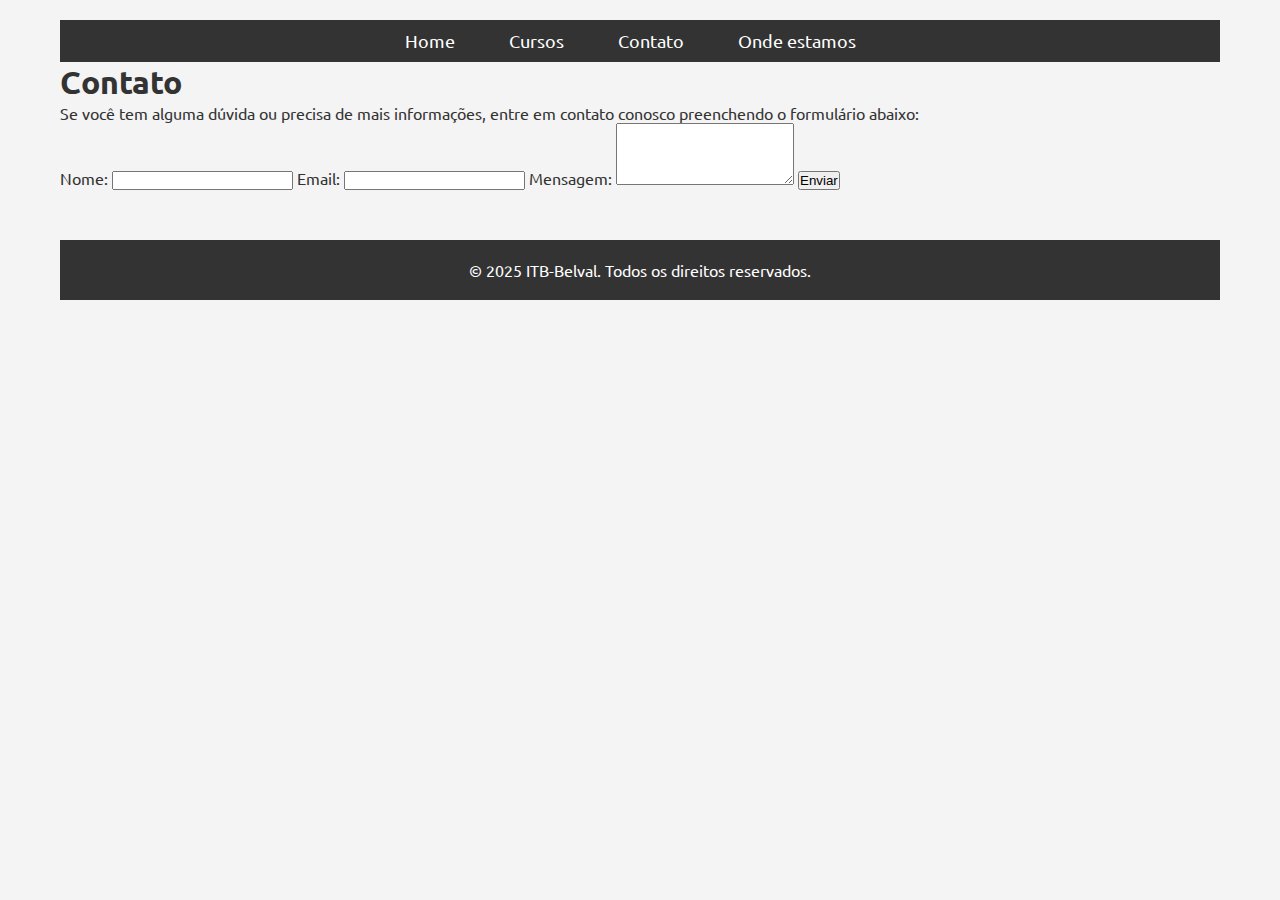
<file: aula-intro-html/contato.html>
<!DOCTYPE html>
<html lang="pt-br">
<head>
    <meta charset="UTF-8">
    <meta name="viewport" content="width=device-width, initial-scale=1.0">
    <link rel="stylesheet" href="style.css">
    <title>Contato - ITB-Belval</title>
</head>
<body>
    <div id="container">
        <header>
            <ul class="menu">
                <li><a target="_blank" href="index.html">Home</a></li>
                <li><a target="_blank" href="cursos.html">Cursos</a></li>
                <li><a target="_blank" href="contato.html">Contato</a></li>
                <li><a target="_blank" href="localizacao.html">Onde estamos</a></li>
            </ul>
        </header>

        <main>
            <div class="contato-form">
                <h1>Contato</h1>
                <p>Se você tem alguma dúvida ou precisa de mais informações, entre em contato conosco preenchendo o formulário abaixo:</p>
                <form action="#" method="post">
                    <label for="nome">Nome:</label>
                    <input type="text" id="nome" name="nome" required>

                    <label for="email">Email:</label>
                    <input type="email" id="email" name="email" required>

                    <label for="mensagem">Mensagem:</label>
                    <textarea id="mensagem" name="mensagem" rows="4" required></textarea>

                    <button type="submit">Enviar</button>
                </form>
            </div>
        </main>

        <footer>
            <p>&copy; 2025 ITB-Belval. Todos os direitos reservados.</p>
        </footer>
    </div>
</body>
</html>
</file>
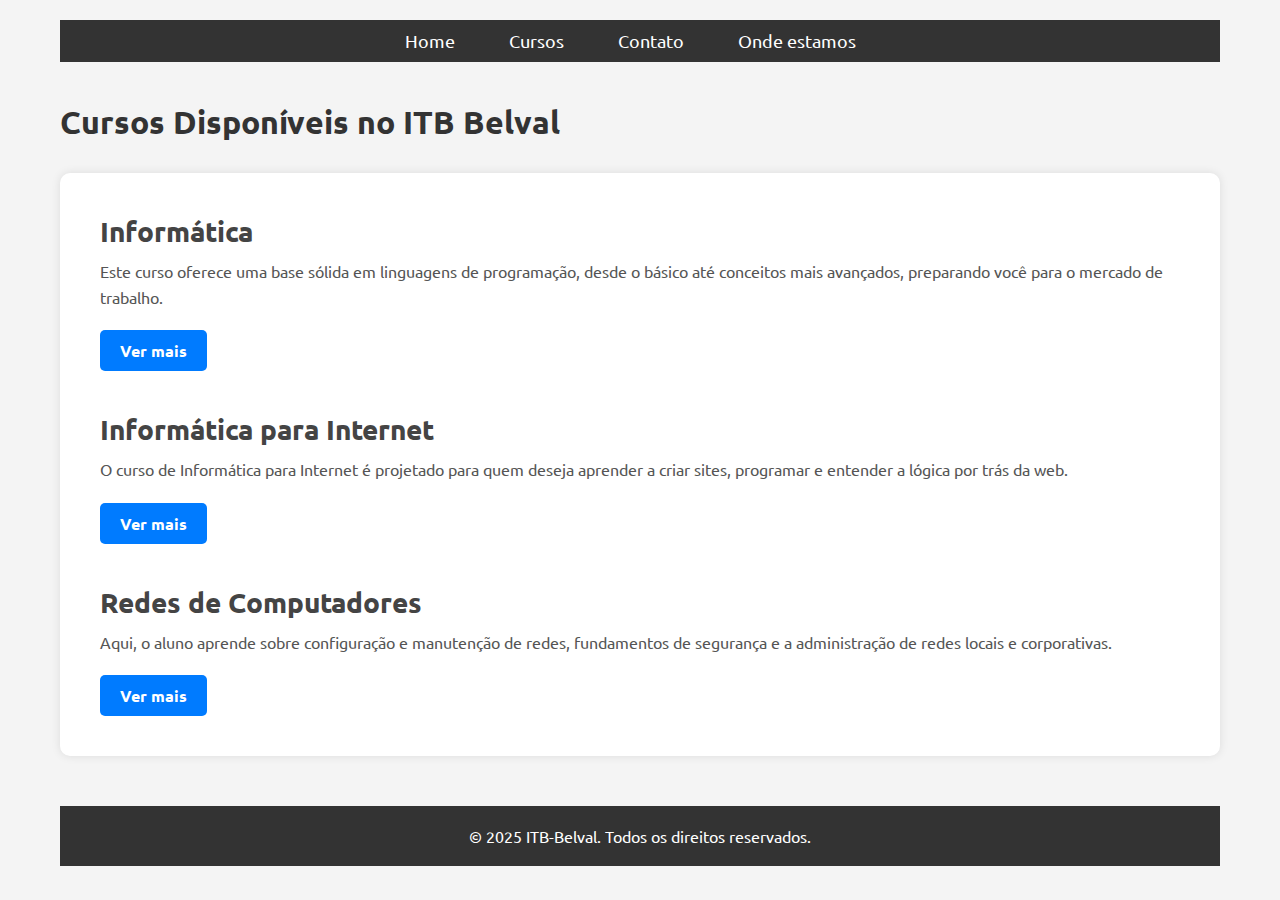
<file: aula-intro-html/cursos.html>
<!DOCTYPE html>
<html lang="pt-br">
<head>
    <meta charset="UTF-8">
    <meta name="viewport" content="width=device-width, initial-scale=1.0">
    <link rel="stylesheet" href="style.css">
    <title>Cursos - ITB-Belval</title>
</head>
<body>
    <div id="container">
        <header>
            <ul class="menu">
                <li><a target="_blank" href="index.html">Home</a></li>
                <li><a target="_blank" href="cursos.html">Cursos</a></li>
                <li><a target="_blank" href="contato.html">Contato</a></li>
                <li><a target="_blank" href="localizacao.html">Onde estamos</a></li>
            </ul>
        </header>

        <main>
            <br><br><h1>Cursos Disponíveis no ITB Belval</h1>

            <div class="cursos-tec">
                <h2>Informática</h2>
                <p>Este curso oferece uma base sólida em linguagens de programação, desde o básico até conceitos mais avançados, preparando você para o mercado de trabalho.</p>
                <a target="_blank" href="inf.html">Ver mais</a><br><br><br>

                <h2>Informática para Internet</h2>
                <p>O curso de Informática para Internet é projetado para quem deseja aprender a criar sites, programar e entender a lógica por trás da web.</p>
                <a target="_blank" href="ini.html">Ver mais</a><br><br><br>

                <h2>Redes de Computadores</h2>
                <p>Aqui, o aluno aprende sobre configuração e manutenção de redes, fundamentos de segurança e a administração de redes locais e corporativas.</p>
                <a target="_blank" href="redes.html">Ver mais</a>
            </div>
        </main>

        <footer>
            <p>&copy; 2025 ITB-Belval. Todos os direitos reservados.</p>
        </footer>
    </div>
</body>
</html>
</file>
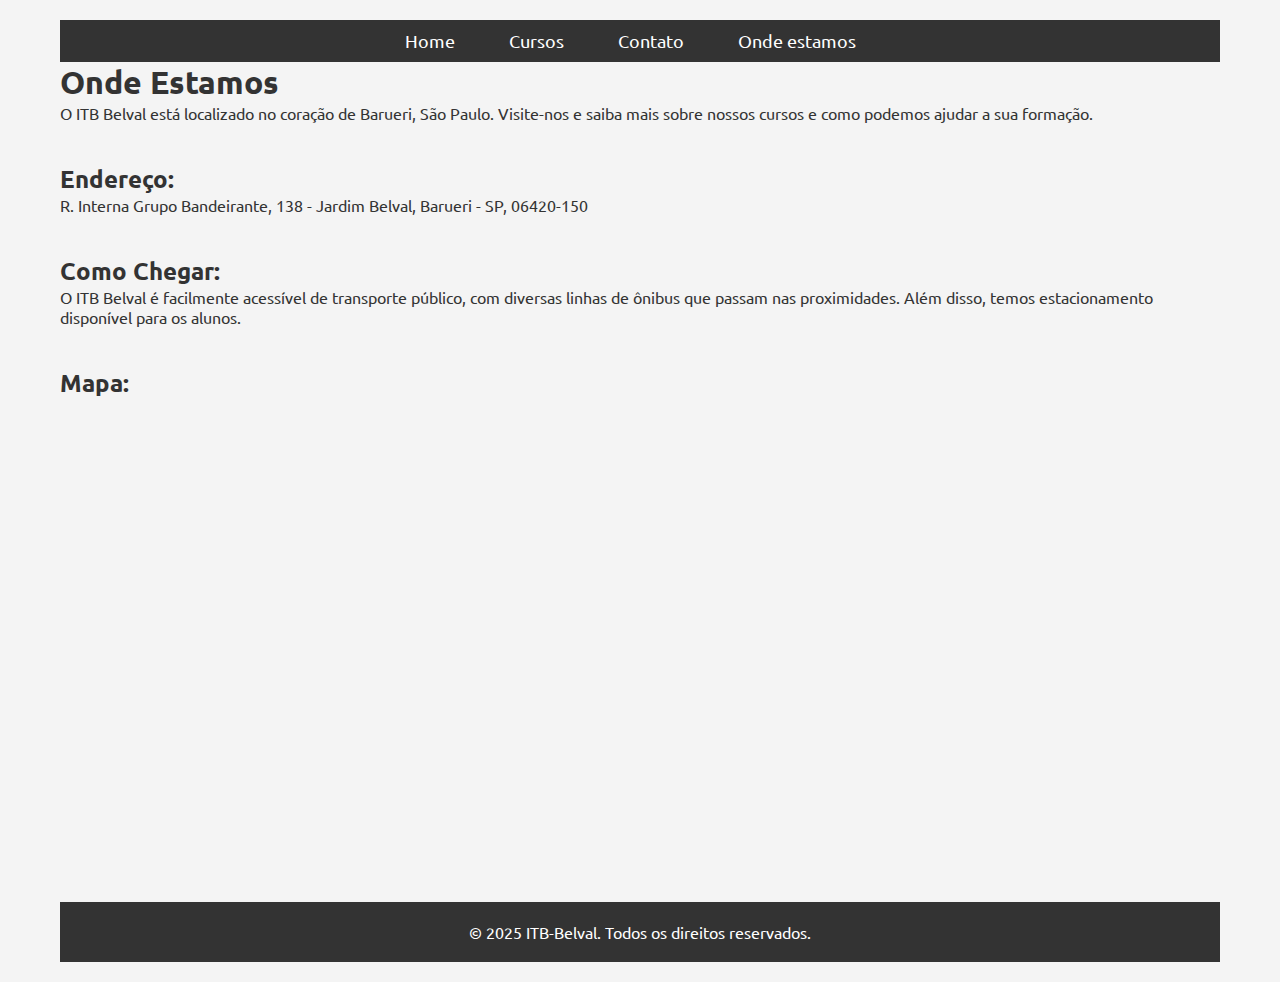
<file: aula-intro-html/localizacao.html>
<!DOCTYPE html>
<html lang="pt-br">
<head>
    <meta charset="UTF-8">
    <meta name="viewport" content="width=device-width, initial-scale=1.0">
    <link rel="stylesheet" href="style.css">
    <title>Onde Estamos - ITB-Belval</title>
</head>
<body>
    <div id="container">
        <header>
            <ul class="menu">
                <li><a target="_blank" href="index.html">Home</a></li>
                <li><a target="_blank" href="cursos.html">Cursos</a></li>
                <li><a target="_blank" href="contato.html">Contato</a></li>
                <li><a target="_blank" href="localizacao.html">Onde estamos</a></li><br>
            </ul>
        </header>

        <main>
            <div class="localizacao">
                <h1>Onde Estamos</h1>
                <p>O ITB Belval está localizado no coração de Barueri, São Paulo. Visite-nos e saiba mais sobre nossos cursos e como podemos ajudar a sua formação.</p><br><br>

                <h2>Endereço:</h2>
                <p>R. Interna Grupo Bandeirante, 138 - Jardim Belval, Barueri - SP, 06420-150
                </p><br><br>

                <h2>Como Chegar:</h2>
                <p>O ITB Belval é facilmente acessível de transporte público, com diversas linhas de ônibus que passam nas proximidades. Além disso, temos estacionamento disponível para os alunos.</p><br><br>

                <h2>Mapa:</h2>
                <figure class="mapa">
                    <iframe src="https://www.google.com/maps/embed?pb=!1m18!1m12!1m3!1d3658.557166383745!2d-46.89243635954639!3d-23.51245477892158!2m3!1f0!2f0!3f0!3m2!1i1024!2i768!4f13.1!3m3!1m2!1s0x94cf03e58e8c72bd%3A0xec6abfc8c948dee9!2sR.%20Interna%20Grupo%20Bandeirante%2C%20138%20-%20Jardim%20Belval%2C%20Barueri%20-%20SP%2C%2006420-150!5e0!3m2!1spt-BR!2sbr!4v1741978177225!5m2!1spt-BR!2sbr" width="600" height="450" style="border:0;" allowfullscreen="" loading="lazy" referrerpolicy="no-referrer-when-downgrade"></iframe>
                </figure>
            </div>
        </main>

        <footer>
            <p>&copy; 2025 ITB-Belval. Todos os direitos reservados.</p>
        </footer>
    </div>
</body>
</html>
</file>
<file: aula-intro-html/style.css>
@import url('https://fonts.googleapis.com/css2?family=Ubuntu:ital,wght@0,300;0,400;0,500;0,700;1,300;1,400;1,500;1,700&display=swap');

/* Resetando alguns estilos padrão do navegador */
* {
    margin: 0;
    padding: 0;
    box-sizing: border-box;
}

/* Corpo da página */
body {
    font-family: "Ubuntu", sans-serif;
    background-color: #f4f4f4;
    color: #333;
}

/* Container principal */
#container {
    max-width: 1200px;
    margin: 0 auto;
    padding: 20px;
}

/* Cabeçalho */
header {
    background-color: #333;
    padding: 10px 0;
    text-align: center;
}

header .menu {
    list-style: none;
}

header .menu li {
    display: inline;
    margin-right: 20px;
}

header .menu a {
    color: #fff;
    text-decoration: none;
    font-size: 18px;
    padding: 10px 15px;
    transition: background-color 0.3s ease;
}


.h1-menu{
    color: white;
}

header .menu a:hover {
    background-color: #555;
    color: #cfcfcf;
}

/* Imagem da fachada */
.img-faixada {
    text-align: center;
    margin-top: 30px;
}

.img-faixada img {
    max-width: 100%;
    height: auto;
    border-radius: 10px;
}

/* Estilos para os cursos */
.cursos-tec {
    background-color: #fff;
    padding: 40px;
    border-radius: 10px;
    box-shadow: 0 0 10px rgba(0, 0, 0, 0.1);
    margin-top: 30px;
}

.cursos-tec h1 {
    font-size: 36px;
    color: #333;
    margin-bottom: 20px;
}

.cursos-tec h2 {
    font-size: 28px;
    color: #444;
    margin-bottom: 10px;
}

.cursos-tec p {
    font-size: 16px;
    line-height: 1.6;
    color: #555;
    margin-bottom: 20px;
}

.cursos-tec a {
    display: inline-block;
    background-color: #007BFF;
    color: #fff;
    text-decoration: none;
    padding: 10px 20px;
    border-radius: 5px;
    font-weight: bold;
    transition: background-color 0.3s ease;
}

.cursos-tec a:hover {
    background-color: #0056b3;
}

/* Estilos para a seção "Informática para Internet" */
.curso-ini {
    background-color: #fff;
    padding: 40px;
    margin-top: 30px;
    border-radius: 10px;
    box-shadow: 0 0 10px rgba(0, 0, 0, 0.1);
}

.title-ini {
    font-size: 32px;
    color: #333;
    margin-bottom: 20px;
}

.text-ini {
    font-size: 16px;
    line-height: 1.6;
    color: #555;
    margin-bottom: 20px;
}

.img-programador {
    text-align: center;
    margin-top: 30px;
}

.img-programador img {
    max-width: 100%;
    height: auto;
    border-radius: 10px;
}

/* Rodapé */
footer {
    text-align: center;
    margin-top: 50px;
    padding: 20px 0;
    background-color: #333;
    color: #fff;
}
</file>
